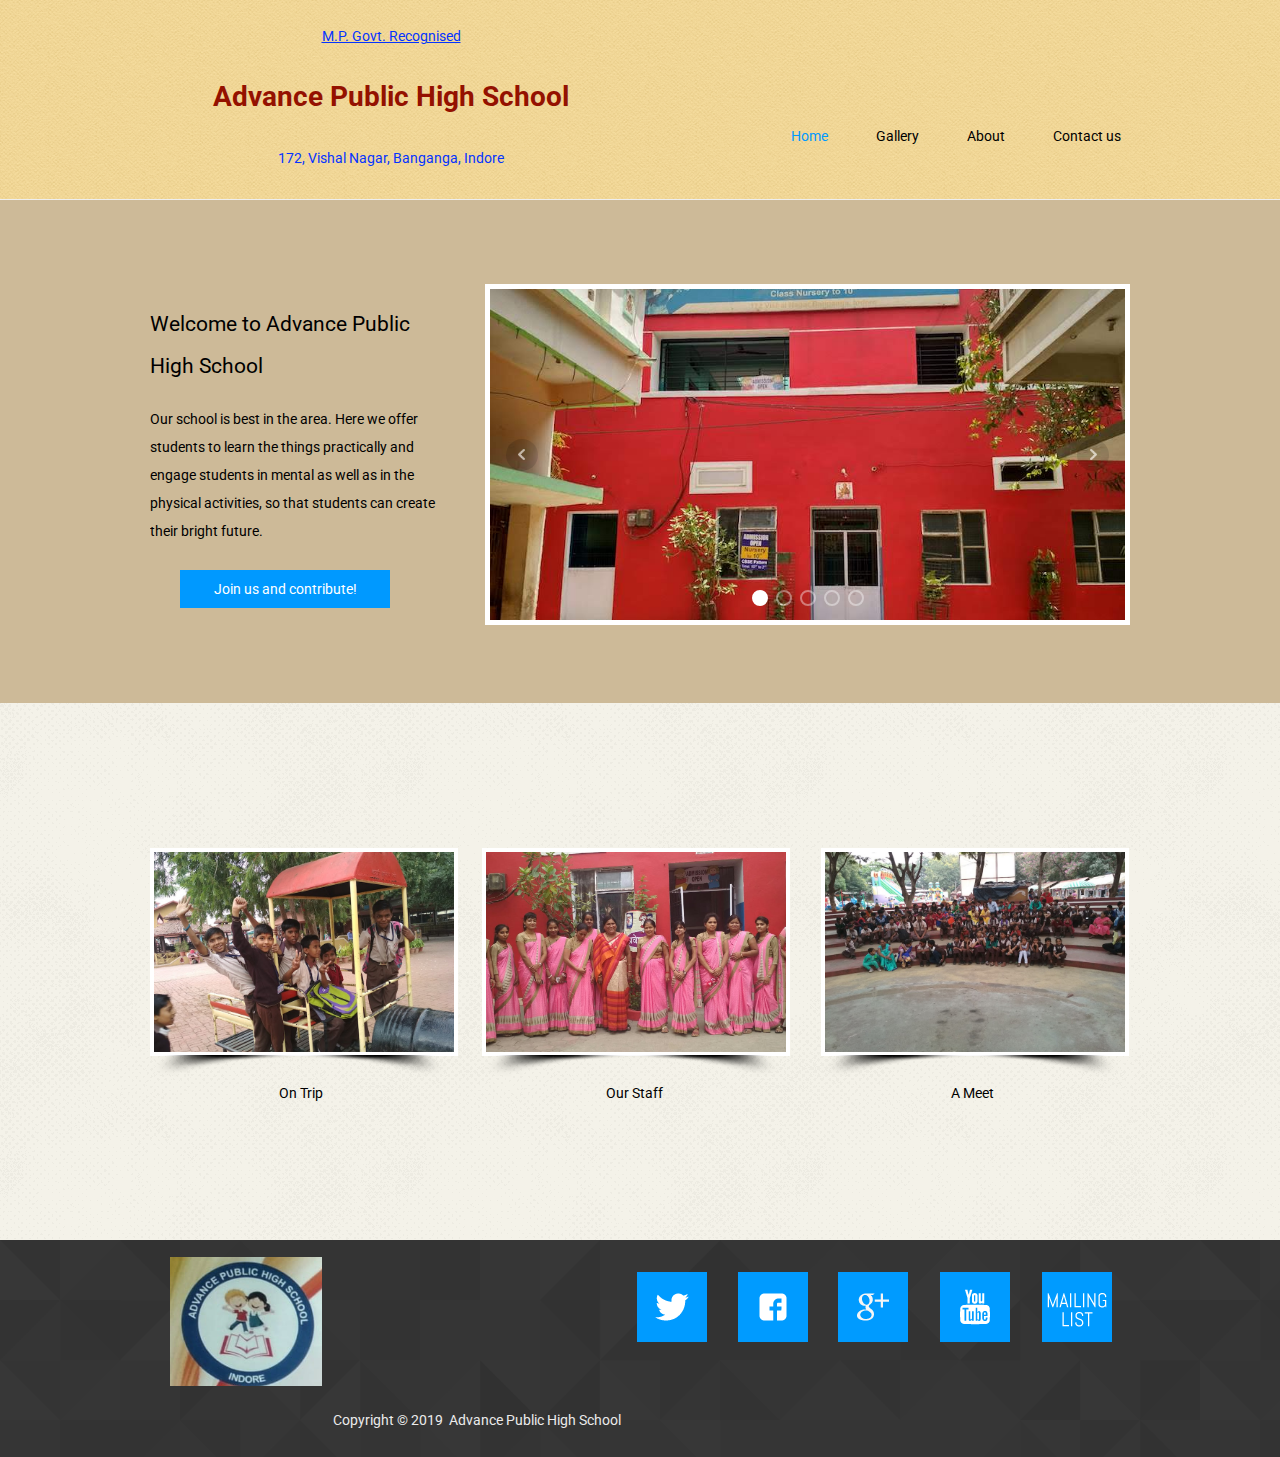
<file: index.html>
<!DOCTYPE html><html><head>
    <title>APH School</title>
    <meta charset="UTF-8">
    <meta name="generator" content="Silex v2.2.7">
    <!-- leave this for stats -->
    <script type="text/javascript" src="js/jquery.js"></script>
    <script type="text/javascript" src="js/jquery-ui.js"></script>

    <script type="text/javascript" src="js/pageable.js"></script>
    <script type="text/javascript" src="js/front-end.js"></script>
    <!-- Normalize -->
    <link href="css/normalize.css" rel="stylesheet">
    <!-- Silex style -->
    <link href="css/front-end.css" rel="stylesheet">

    
    <script type="text/javascript" class="silex-script"></script>

    
    

    

    















    <meta name="website-width" content="980">
    




















    

    
    
<link href="https://fonts.googleapis.com/css?family=Roboto" rel="stylesheet" class="silex-custom-font"><meta name="viewport" content="width=device-width, initial-scale=1"><script src="js/unslider-min.js"></script><script src="js/ol.js"></script><script src="js/ol.js"></script><link rel="stylesheet" href="css/unslider.css"><meta name="description" content="Advance Public High School in Indore is one of the top Schools in Indore."><meta name="twitter:title" content="Advance Public High School"><meta name="og:title" content="Advance Public High School"><meta name="twitter:description" content="Advance Public High School in Indore is one of the top Schools in Indore."><meta name="og:description" content="Advance Public High School in Indore is one of the top Schools in Indore."><meta name="twitter:card" content="summary"><!-- Silex HEAD tag do not remove -->
    <!-- End of Silex HEAD tag do not remove --><link href="css/styles.css" rel="stylesheet" type="text/css"><style>body { opacity: 0; transition: .25s opacity ease; }</style></head>

<body class="silex-id-1439156722930-51 all-style enable-mobile silex-runtime silex-published" data-silex-type="container">






















    <div class="silex-pages">
        <div data-silex-type="image" class="menu-button editable-style silex-id-hamburger-menu image-element page-page-1 paged-element prevent-draggable prevent-resizable"><img alt="open mobile menu" src="[data-uri]" class="silex-element-content"></div>

        <a id="page-home" data-silex-type="page" class="page-element">Home</a><a class="page-element" data-silex-type="page" id="page-gallery">Gallery</a><a class="page-element" data-silex-type="page" id="page-about">About</a><a class="page-element" data-silex-type="page" id="page-contact">Contact</a></div>

















    <div data-silex-type="container" class="prevent-draggable container-element editable-style silex-id-1483139730465-7 section-element website-min-width">
        <div data-silex-type="container" class="editable-style silex-element-content website-width silex-id-1483139730465-6 silex-container-content container-element prevent-draggable">
            
            
        <a href="#!page-home" data-silex-type="text" class="editable-style silex-id-1546089353282-0 text-element text-style-1 text-style-2 text-style-3 text-style-4 text-style-5 text-style-6 text-style-7 text-style-8 text-style-9 text-style-10 text-style-11 text-style-12 text-style-13 text-style-14 text-style-15 text-style-16 text-style-17 text-style-18 text-style-19 text-style-20 text-style-21 text-style-22 text-style-23 text-style-24 text-style-25 text-style-26 text-style-27 text-style-28 text-style-29 text-style-30 text-style-31 text-style-32 text-style-33 text-style-34 text-style-35 text-style-36 text-style-37 text-style-38 text-style-39 text-style-40 text-style-41 text-style-42 text-style-43 text-style-44 text-style-45 text-style-46 text-style-47 text-style-48 text-style-49 text-style-50 text-style-51 text-style-52 text-style-53 text-style-54 text-style-55 text-style-56 text-style-57 text-style-58 text-style-59 text-style-60 text-style-61 text-style-62 text-style-63 text-style-64 text-style-65 text-style-66 text-style-67 text-style-68 text-style-69 text-style-70 text-style-71 text-style-72 text-style-73 text-style-74 text-style-75 text-style-76 text-style-77 text-style-78 text-style-79 text-style-80 text-style-81 text-style-82 text-style-83 text-style-84 text-style-85 text-style-86 text-style-87 text-style-88 text-style-89 text-style-90 text-style-91 text-style-92 text-style-93 text-style-94 text-style-95 text-style-96 text-style-97 text-style-98 text-style-99 text-style-100 text-style-101 text-style-102 text-style-103 text-style-104 text-style-105 text-style-106 text-style-107 text-style-108 text-style-109 text-style-110 text-style-111 text-style-112 text-style-113 text-style-114 text-style-115" style=""><div class="silex-element-content normal"><p><u>M.P. Govt. Recognised</u></p><h1>Advance Public High School</h1><p>172, Vishal Nagar, Banganga, Indore</p></div></a><div class="editable-style text-element nav silex-id-1439156722322-45 hide-on-mobile header" data-silex-type="text" style="">
                <div class="silex-element-content normal">
                    <a href="#!page-home" class=""></a><p><a href="#!page-home" class="">Home</a>&nbsp; &nbsp; &nbsp; &nbsp; &nbsp; &nbsp; &nbsp; &nbsp; <a href="#!page-products" class="">Gallery</a>&nbsp; &nbsp; &nbsp; &nbsp; &nbsp; &nbsp; &nbsp; &nbsp; <a href="#!page-about" class="">About</a>&nbsp; &nbsp; &nbsp; &nbsp; &nbsp; &nbsp; &nbsp; &nbsp;                         <a href="#!page-contact">Contact us
                        </a></p>
                    
                </div>
            ﻿﻿</div></div>
    </div>
    <div data-silex-type="container" class="prevent-draggable container-element editable-style silex-id-1483139563582-5 section-element page-home paged-element website-min-width paged-element-hidden">
        <div data-silex-type="container" class="editable-style silex-element-content website-width silex-id-1483139563581-4 silex-container-content container-element prevent-draggable"><div data-silex-type="html" class="editable-style silex-id-1538164447623-6 html-element silex-component silex-component-slideshow silex-use-height-not-minheight" style=""><div class="silex-element-content"><div id="parent_1546692255520_107">
<!-- preview -->
<div class="prodotype-preview">
  
  <div class="preview-text prodotype-force-size"><p>~ Preview ~</p></div>
  <figure class="slide-0">
    <div class="slide-image prodotype-force-size">
      
    </div>
  </figure>
  
</div>
<div id="id_1546692255520_107">
  <!-- runtime -->
  <!-- the whole slideshow -->
  <ul class="prodotype-runtime">
  
    <li><figure class="slide-0">
      
      <div class="slide-image">
        
      </div>
      
    </figure></li>
  
    <li><figure class="slide-1">
      
      <div class="slide-image">
        
      </div>
      
    </figure></li>
  
    <li><figure class="slide-2">
      
      <div class="slide-image">
        
      </div>
      
    </figure></li>
  
    <li><figure class="slide-3">
      
      <div class="slide-image">
        
      </div>
      
    </figure></li>
  
    <li><figure class="slide-4">
      
      <div class="slide-image">
        
      </div>
      
    </figure></li>
  
  </ul>
</div>
</div>
<style type="text/css">#parent_1546692255520_107 .prodotype-preview {list-style-type: none; margin: 0; padding: 0;}#parent_1546692255520_107 .prodotype-preview .preview-text {display: flex; align-items: center; justify-content: center;}#parent_1546692255520_107 .prodotype-preview .preview-text p {z-index: 1; background-color: black; color: white;}#parent_1546692255520_107 .slide-0 .slide-image {background-image: url('assets/slide1_s.jpg');}#parent_1546692255520_107 .slide-1 .slide-image {background-image: url('assets/slide2_s.jpg');}#parent_1546692255520_107 .slide-2 .slide-image {background-image: url('assets/slide3_s.jpg');}#parent_1546692255520_107 .slide-3 .slide-image {background-image: url('assets/slide4_s.jpg');}#parent_1546692255520_107 .slide-4 .slide-image {background-image: url('assets/slide5_s.jpg');}#parent_1546692255520_107 .slide-image {width: 100%; display: flex; justify-content: center; background-repeat: no-repeat; background-size: cover; background-position: 50%; align-items: flex-end;}#parent_1546692255520_107 figcaption {padding: 50px; color: white; background-color: rgba(0,0,0,0.5); width: 100%; text-align: center;}#parent_1546692255520_107 .unslider-nav {position: absolute; bottom: 10px; left: 0; right: 0; top: auto; margin: 0;}#parent_1546692255520_107 .unslider-nav ol {text-align: center;}#parent_1546692255520_107 .unslider-nav ol li.unslider-active {background: #fff; cursor: default; opacity: 1;}#parent_1546692255520_107 .unslider-nav ol li {display: inline-block; float: none; width: 6px; height: 6px; margin: 0 4px; padding: 3px; background: transparent; border-radius: 10px; overflow: hidden; text-indent: -999em; border: 2px solid #fff; cursor: pointer; opacity: .4;}#parent_1546692255520_107 .unslider-arrow {display: block; width: 32px; height: 32px; top: 50%; right: 16px; left: auto; margin-top: -16px; overflow: hidden; background: rgba(0,0,0,.2) no-repeat 50% 50%; background-image: url('[data-uri]'); background-size: 7px 11px; border-radius: 32px; text-indent: -999em; opacity: .6; transition: opacity .2s;}#parent_1546692255520_107 .unslider-arrow.prev {left: 16px; right: auto; -ms-transform: rotate(-180deg); transform: rotate(-180deg);}</style>
<script type="text/javascript">
  (function() {
    function initUnslider() {
      // do not start in the editor (it would mess with the markup)
      if(!$('body').hasClass('silex-runtime')) return;

      var slider = $('#id_1546692255520_107').unslider({
        'autoplay': false,
        'speed': 750,
        'delay': 3000,
        'index': 0,
        'nav': true,
        'animation': 'horizontal',
        'arrows': true
      });
      //  Listen to slide changes
      
      // apply element height to the images
      var silexElement = $('#id_1546692255520_107').closest('.editable-style');
      var elementMinHeight = silexElement.css('height');
      var elementWidth = silexElement.css('width');
      $('#id_1546692255520_107 li .slide-image').css({
        'height': elementMinHeight
      });
      
  }
    initUnslider();
  })();
</script>
</div></div>





            
            <div class="editable-style text-element silex-id-1439156722120-43" data-silex-type="text">
                <div class="silex-element-content normal">
                    <h2>Welcome to Advance Public High School</h2>
                    <p>Our school is best in the area. Here we offer students to learn the things practically and engage students in mental as well as in the physical activities, so that students can create their bright future.</p>
                    <p></p>
                    <p></p>
                </div>
            </div>
            <a href="#!page-contact" class="editable-style text-element silex-id-1439156719794-20 button" data-silex-type="text">
                <div class="silex-element-content normal">
                    Join us and contribute!<br>
                    
                </div>
            </a>
        </div>
    </div>
    <div data-silex-type="container" class="prevent-draggable container-element editable-style silex-id-1483139324559-3 section-element page-home paged-element website-min-width">
        <div data-silex-type="container" class="editable-style silex-element-content website-width silex-id-1483139324558-2 silex-container-content container-element prevent-draggable">



            <a href="#!page-gallery" class="editable-style container-element silex-id-1439156722018-42 page-link-active" data-silex-type="container">
                <div class="editable-style container-element silex-id-1439156721917-41" data-silex-type="container" style=""></div>
                <div class="editable-style image-element silex-id-1439156721816-40 hide-on-mobile" data-silex-type="image"><img class="silex-element-content" src="assets/under-image.png">
                </div>

                <div class="editable-style text-element silex-id-1439156721312-35 captions" data-silex-type="text" style="">
                    <div class="silex-element-content normal">On Trip</div>
                </div>
            </a>
            <a href="#!page-about" class="editable-style container-element silex-id-1439156721615-38" data-silex-type="container">
                <div class="editable-style container-element silex-id-1439156721514-37" data-silex-type="container"></div>
                <div class="editable-style image-element silex-id-1439156721413-36 hide-on-mobile" data-silex-type="image"><img class="silex-element-content" src="assets/under-image.png">
                </div>

                <div class="editable-style text-element silex-id-1439156720906-31 captions" data-silex-type="text" style="">
                    <div class="silex-element-content normal">Our Staff</div>
                </div>
            </a>
            <a href="#!page-contact" class="editable-style container-element silex-id-1439156721210-34" data-silex-type="container">
                <div class="editable-style container-element silex-id-1439156721110-33" data-silex-type="container"></div>
                <div class="editable-style image-element silex-id-1439156721007-32 hide-on-mobile" data-silex-type="image"><img class="silex-element-content" src="assets/under-image.png">
                </div>

                <div class="editable-style text-element silex-id-1439156721715-39 captions" data-silex-type="text" style="">
                    <div class="silex-element-content normal">A Meet</div>
                </div>


            </a>
        </div>
    </div>



    <div data-silex-type="container" class="prevent-draggable container-element editable-style section-element silex-id-1483140114350-8 paged-element page-contact website-min-width paged-element-hidden">

        <div data-silex-type="container" class="editable-style silex-element-content website-width silex-container-content container-element prevent-draggable silex-id-1483140114351-9">



            <div data-silex-type="text" class="editable-style silex-id-1483140123370-22 text-element">
                <div class="silex-element-content normal"><h2>Contact us<br></h2></div>
            </div>
            <div data-silex-type="html" class="editable-style silex-id-1492633630842-2 html-element silex-component silex-component-form silex-use-height-not-minheight">
                <div class="silex-element-content"><form id="id_1546096361859_797" action="https://formspree.io/abc@yopmail.com" method="POST">
  
  <div>
    <label for="field1">Name</label>
    <input type="text" required="" id="field1" name="field1" placeholder="Your name">
  </div>
  
  
  <div>
    <label for="field2">Your email address</label>
    <input type="text" required="" id="field2" name="field2" placeholder="your@email.com">
  </div>
  
  
  <div class="fill-vertical">
    <label for="field3">Your message</label>
    <textarea required="" id="field3" name="field3" placeholder="What you have to say"></textarea>
  </div>
  
  <input type="submit" value="Send">
</form>
<style>#id_1546096361859_797 input[type=text], select {width: 100%; padding: 12px 20px; margin: 8px 0; display: inline-block; border: 1px solid #ccc; border-radius: 3px; box-sizing: border-box;}#id_1546096361859_797 input[type=submit] {width: 100%; background-color: #4CAF50; color: #FFFFFF; padding: 14px 20px; margin: 8px 0; border: 1px solid #4CAF50; border-radius: 3px; cursor: pointer;}#id_1546096361859_797 label {color: #000000;}#id_1546096361859_797 .fill-vertical {flex: 1 1 auto; display: flex; flex-direction: column;}#id_1546096361859_797 .fill-vertical textarea {flex: 1 1 auto; width: 100%; height: 150px; padding: 12px 20px; box-sizing: border-box; border: 2px solid #ccc; border-radius: 3px; background-color: #f8f8f8; font-size: 16px; resize: none;}#id_1546096361859_797 {border-radius: 3px; display: flex; flex-direction: column; justify-content: space-between; height: 100%;}</style>

</div>
            </div>
            <div data-silex-type="html" class="editable-style silex-id-1492633850081-9 html-element silex-component silex-component-map silex-use-height-not-minheight">
                <div class="silex-element-content"><div id="mapdiv_1546096024615_554"><div class="ol-viewport" style="position: relative; overflow: hidden; width: 100%; height: 100%; touch-action: none;" data-view="295821"><canvas class="ol-unselectable" style="width: 100%; height: 100%; display: none;"></canvas><div class="ol-overlaycontainer"></div><div class="ol-overlaycontainer-stopevent"><div class="ol-zoom ol-unselectable ol-control"><button class="ol-zoom-in" type="button" title="Zoom in">+</button><button class="ol-zoom-out" type="button" title="Zoom out">−</button></div><div class="ol-rotate ol-unselectable ol-control ol-hidden"><button class="ol-rotate-reset" type="button" title="Reset rotation"><span class="ol-compass">⇧</span></button></div><div class="ol-attribution ol-unselectable ol-control ol-collapsed" style="display: none;"><ul><li style="display: none;"></li></ul><button type="button" title="Attributions"><span>i</span></button></div></div></div></div>
<style>#mapdiv_1546096024615_554 {width: 100%; height: 100%;}</style>
<script type="text/javascript">


function init_1546096024615_554() {
    if(!$('body').hasClass('silex-runtime') && typeof(ol) === 'undefined') {
        // wait for dependencies to be loaded
        setTimeout(init_1546096024615_554, 100);
        return;
    }

    // apply position and zoom
    // from map URL http://www.openstreetmap.org/#map=18/48.88680/2.34235&layers=C
    var params = 'https://www.openstreetmap.org/?mlat=22.73942&mlon=75.85072#map=18/22.73942/75.85072&layers=C'.match(/.*map=([0-9]*)\/(.*)\/(.*)&layers=(.)/);
    if(params) {
        var zoom = parseFloat(params[1]);
        var lat = parseFloat(params[2]);
        var lon = parseFloat(params[3]);
        var layer = params[4];
        var center = ol.proj.fromLonLat([lon, lat]);
        var map = new ol.Map({
          layers: [
            new ol.layer.Tile({
              source: new ol.source.OSM()
            })
          ],
          target: 'mapdiv_1546096024615_554',
          view: new ol.View({
            center: center,
            zoom: zoom
          })
        });
        
        var iconFeature = new ol.Feature({
            geometry: new ol.geom.Point(center)
        });
        var vectorSource = new ol.source.Vector({
            features: [iconFeature]
        });
        var vectorLayer = new ol.layer.Vector({
            source: vectorSource
        });
        var iconStyle = new ol.style.Style({
            image: new ol.style.Icon(({
                anchor: [0.5, 1],
                anchorXUnits: 'fraction',
                anchorYUnits: 'fraction',
                opacity: 1,
                src: 'https://openlayers.org/en/v4.0.1/examples/data/icon.png'
            }))
        });
        iconFeature.setStyle(iconStyle);
        map.addLayer(vectorLayer);
        
    }
}
init_1546096024615_554();
$(document).on('silex:resize', function() {
    $('#mapdiv_1546096024615_554').empty();
    init_1546096024615_554();
});

</script>
</div>
            </div>
        </div>
    </div>




















    <div data-silex-type="container" class="prevent-draggable container-element website-min-width editable-style silex-id-1492633712778-6 section-element paged-element page-gallery">
        <div data-silex-type="container" class="editable-style silex-id-1492633712777-5 container-element silex-element-content silex-container-content website-width prevent-draggable">
            <div data-silex-type="text" class="editable-style text-element silex-id-1492633761489-8 page-gallery paged-element paged-element-visible" style="">
                <div class="silex-element-content normal"><h2>Gathering in school</h2></div>
            </div>
        <div data-silex-type="html" class="editable-style silex-id-1546097437122-3 html-element silex-component silex-component-slideshow silex-use-height-not-minheight page-gallery paged-element" style=""><div class="silex-element-content"><div id="parent_1546692811980_277">
<!-- preview -->
<div class="prodotype-preview">
  
  <div class="preview-text prodotype-force-size"><p>~ Preview ~</p></div>
  <figure class="slide-0">
    <div class="slide-image prodotype-force-size">
      
    </div>
  </figure>
  
</div>
<div id="id_1546692811980_277">
  <!-- runtime -->
  <!-- the whole slideshow -->
  <ul class="prodotype-runtime">
  
    <li><figure class="slide-0">
      
      <div class="slide-image">
        
      </div>
      
    </figure></li>
  
    <li><figure class="slide-1">
      
      <div class="slide-image">
        
      </div>
      
    </figure></li>
  
    <li><figure class="slide-2">
      
      <div class="slide-image">
        
      </div>
      
    </figure></li>
  
  </ul>
</div>
</div>
<style type="text/css">#parent_1546692811980_277 .prodotype-preview {list-style-type: none; margin: 0; padding: 0;}#parent_1546692811980_277 .prodotype-preview .preview-text {display: flex; align-items: center; justify-content: center;}#parent_1546692811980_277 .prodotype-preview .preview-text p {z-index: 1; background-color: black; color: white;}#parent_1546692811980_277 .slide-0 .slide-image {background-image: url('assets/gal3_1_s.jpg');}#parent_1546692811980_277 .slide-1 .slide-image {background-image: url('assets/gal3_2_s.jpg');}#parent_1546692811980_277 .slide-2 .slide-image {background-image: url('assets/gal3_3_s.jpg');}#parent_1546692811980_277 .slide-image {width: 100%; display: flex; justify-content: center; background-repeat: no-repeat; background-size: cover; background-position: 50%; align-items: flex-end;}#parent_1546692811980_277 figcaption {padding: 50px; color: white; background-color: rgba(0,0,0,0.5); width: 100%; text-align: center;}#parent_1546692811980_277 .unslider-nav {position: absolute; bottom: 10px; left: 0; right: 0; top: auto; margin: 0;}#parent_1546692811980_277 .unslider-nav ol {text-align: center;}#parent_1546692811980_277 .unslider-nav ol li.unslider-active {background: #fff; cursor: default; opacity: 1;}#parent_1546692811980_277 .unslider-nav ol li {display: inline-block; float: none; width: 6px; height: 6px; margin: 0 4px; padding: 3px; background: transparent; border-radius: 10px; overflow: hidden; text-indent: -999em; border: 2px solid #fff; cursor: pointer; opacity: .4;}#parent_1546692811980_277 .unslider-arrow {display: block; width: 32px; height: 32px; top: 50%; right: 16px; left: auto; margin-top: -16px; overflow: hidden; background: rgba(0,0,0,.2) no-repeat 50% 50%; background-image: url('[data-uri]'); background-size: 7px 11px; border-radius: 32px; text-indent: -999em; opacity: .6; transition: opacity .2s;}#parent_1546692811980_277 .unslider-arrow.prev {left: 16px; right: auto; -ms-transform: rotate(-180deg); transform: rotate(-180deg);}</style>
<script type="text/javascript">
  (function() {
    function initUnslider() {
      // do not start in the editor (it would mess with the markup)
      if(!$('body').hasClass('silex-runtime')) return;

      var slider = $('#id_1546692811980_277').unslider({
        'autoplay': false,
        'speed': 750,
        'delay': 3000,
        'index': 0,
        'nav': true,
        'animation': 'horizontal',
        'arrows': true
      });
      //  Listen to slide changes
      
      // apply element height to the images
      var silexElement = $('#id_1546692811980_277').closest('.editable-style');
      var elementMinHeight = silexElement.css('height');
      var elementWidth = silexElement.css('width');
      $('#id_1546692811980_277 li .slide-image').css({
        'height': elementMinHeight
      });
      
  }
    initUnslider();
  })();
</script>
</div></div><div data-silex-type="text" class="editable-style silex-id-1546694720478-0 text-element page-gallery paged-element paged-element-visible" style=""><div class="silex-element-content normal"><h2>Here we begins!!</h2></div></div><div data-silex-type="html" class="editable-style silex-id-1546097047681-2 html-element silex-component silex-component-slideshow silex-use-height-not-minheight page-gallery paged-element" style=""><div class="silex-element-content"><div id="parent_1546692603512_481">
<!-- preview -->
<div class="prodotype-preview">
  
  <div class="preview-text prodotype-force-size"><p>~ Preview ~</p></div>
  <figure class="slide-0">
    <div class="slide-image prodotype-force-size">
      
    </div>
  </figure>
  
</div>
<div id="id_1546692603512_481">
  <!-- runtime -->
  <!-- the whole slideshow -->
  <ul class="prodotype-runtime">
  
    <li><figure class="slide-0">
      
      <div class="slide-image">
        
      </div>
      
    </figure></li>
  
    <li><figure class="slide-1">
      
      <div class="slide-image">
        
      </div>
      
    </figure></li>
  
    <li><figure class="slide-2">
      
      <div class="slide-image">
        
      </div>
      
    </figure></li>
  
  </ul>
</div>
</div>
<style type="text/css">#parent_1546692603512_481 .prodotype-preview {list-style-type: none; margin: 0; padding: 0;}#parent_1546692603512_481 .prodotype-preview .preview-text {display: flex; align-items: center; justify-content: center;}#parent_1546692603512_481 .prodotype-preview .preview-text p {z-index: 1; background-color: black; color: white;}#parent_1546692603512_481 .slide-0 .slide-image {background-image: url('assets/gal1_1_s.jpg');}#parent_1546692603512_481 .slide-1 .slide-image {background-image: url('assets/gal1_2_s.jpg');}#parent_1546692603512_481 .slide-2 .slide-image {background-image: url('assets/gal1_3_s.jpg');}#parent_1546692603512_481 .slide-image {width: 100%; display: flex; justify-content: center; background-repeat: no-repeat; background-size: cover; background-position: 50%; align-items: flex-end;}#parent_1546692603512_481 figcaption {padding: 50px; color: white; background-color: rgba(0,0,0,0.5); width: 100%; text-align: center;}#parent_1546692603512_481 .unslider-nav {position: absolute; bottom: 10px; left: 0; right: 0; top: auto; margin: 0;}#parent_1546692603512_481 .unslider-nav ol {text-align: center;}#parent_1546692603512_481 .unslider-nav ol li.unslider-active {background: #fff; cursor: default; opacity: 1;}#parent_1546692603512_481 .unslider-nav ol li {display: inline-block; float: none; width: 6px; height: 6px; margin: 0 4px; padding: 3px; background: transparent; border-radius: 10px; overflow: hidden; text-indent: -999em; border: 2px solid #fff; cursor: pointer; opacity: .4;}#parent_1546692603512_481 .unslider-arrow {display: block; width: 32px; height: 32px; top: 50%; right: 16px; left: auto; margin-top: -16px; overflow: hidden; background: rgba(0,0,0,.2) no-repeat 50% 50%; background-image: url('[data-uri]'); background-size: 7px 11px; border-radius: 32px; text-indent: -999em; opacity: .6; transition: opacity .2s;}#parent_1546692603512_481 .unslider-arrow.prev {left: 16px; right: auto; -ms-transform: rotate(-180deg); transform: rotate(-180deg);}</style>
<script type="text/javascript">
  (function() {
    function initUnslider() {
      // do not start in the editor (it would mess with the markup)
      if(!$('body').hasClass('silex-runtime')) return;

      var slider = $('#id_1546692603512_481').unslider({
        'autoplay': false,
        'speed': 750,
        'delay': 3000,
        'index': 0,
        'nav': true,
        'animation': 'horizontal',
        'arrows': true
      });
      //  Listen to slide changes
      
      // apply element height to the images
      var silexElement = $('#id_1546692603512_481').closest('.editable-style');
      var elementMinHeight = silexElement.css('height');
      var elementWidth = silexElement.css('width');
      $('#id_1546692603512_481 li .slide-image').css({
        'height': elementMinHeight
      });
      
  }
    initUnslider();
  })();
</script>
</div></div></div>
    </div>
    <div data-silex-type="container" class="prevent-draggable container-element website-min-width editable-style silex-id-1492633694354-4 section-element page-about paged-element">
        <div data-silex-type="container" class="editable-style silex-id-1492633694353-3 container-element silex-element-content silex-container-content website-width prevent-draggable">
            <div data-silex-type="text" class="editable-style text-element silex-id-1492633737513-7">
                <div class="silex-element-content normal">
                    <p>
                        Advance Public High School&nbsp;in Indore&nbsp;is one of the top Schools in Indore
                    </p>
                </div>
            </div>
        </div>
    </div>
    <div data-silex-type="container" class="prevent-draggable container-element editable-style silex-id-1483139189898-1 section-element website-min-width">
        <div data-silex-type="container" class="editable-style silex-element-content website-width silex-id-1483139189897-0 silex-container-content container-element prevent-draggable">
            <a href="#" class="editable-style image-element silex-id-1439156720299-25" data-silex-type="image"><img class="silex-element-content" src="assets/bouton-twitter-bleu.png">
            </a>
            <a href="#" class="editable-style image-element silex-id-1439156720197-24" data-silex-type="image"><img class="silex-element-content" src="assets/bouton-facebook-bleu.png">
            </a>
            <a href="#" class="editable-style image-element silex-id-1439156720096-23" data-silex-type="image"><img class="silex-element-content" src="assets/bouton-googleplus-bleu.png">
            </a>
            <a href="#" class="editable-style image-element silex-id-1439156719995-22" data-silex-type="image"><img class="silex-element-content" src="assets/bouton-youtube-bleu.png">
            </a>
            <a href="#" class="editable-style image-element silex-id-1439156719895-21" data-silex-type="image"><img class="silex-element-content" src="assets/bouton-newsletter.png">
            </a>
            
            <div data-silex-type="text" class="editable-style text-element abel silex-id-1439156720502-27 footer">
                <div class="silex-element-content">
                    <p>&nbsp; &nbsp;Copyright&nbsp;©  2019&nbsp; Advance Public High School</p>
                </div>
            </div>
        <div data-silex-type="container" class="editable-style silex-id-1546096677034-1 container-element" style=""></div></div>
    </div>




</body></html>
</file>
<file: css/front-end.css>
/**
 * This file holds the basic CSS styles of Silex websites
 */

/* the body covers the whole available space */
/* the body is resized to its content size when needed in front-end.js */
body {
  min-width: 100%;
  min-height: 100%;
  position: absolute; /* when position is absolute the body has at least the width of its content, which is good when window is smaller than section width for section containers */
}
body.compute-body-size-pending {
  transition: none;
  width: 0;
  height: 0;
}
/* pages */
.page-element{
  display: none;
}
.paged-element{
  display: none;
}
/* default style for silex elements */
.editable-style{
  position: absolute;
  box-sizing: content-box; /* this is needed to set the size of elements with a border (though it could be omited since this is the default value) */
}
.silex-element-content{
  overflow: hidden;
  border-radius: initial;
  width: 100%;
  height: 100%;
}
.silex-element-content {
  pointer-events: none;
}
.silex-element-content[contenteditable="true"] {
  min-height: 20px;
  cursor: text;
  pointer-events: auto;
}
.editable-style.silex-selected.text-editor-focus {
  /* remove text box selection markers
  box-shadow: none;
  */
  /* a click on current text box will select it */
  cursor: pointer;
}
.text-editor-focus .ui-resizable-handle {
  /* remove text box UI handles for resize */
  display: none;
}
.section-element > .silex-element-content {
  /* section have a content element, and it needs to keep pointer events
     because it container other silex elements
  */
  pointer-events: auto;
}
body.silex-runtime .silex-element-content {
  pointer-events: auto;
}
/*  needed to have the content 100% height but mess up with UI
.html-element .silex-element-content{
  position: absolute;
}
*/
.editable-style.section-element {
  position: relative;
  left: 0;
  top: 0;
  right: 0;
  padding: 15px 100px;
  margin: 5px 5px;
}
.silex-runtime .editable-style.section-element {
  padding: 0;
  margin: 0;
}
.default-site-width, /* for backward compat, FIXME: remove in a while */
.website-width {
  width: 960px;
}
.section-element .silex-container-content {
  position: relative;
  left: 0;
  top: 0;
  margin-left: auto;
  margin-right: auto;
  height: 100%;
  overflow: initial;
}
/* background */
.background{
  position: relative !important;
  left: 0 !important;
  top: 0 !important; /* !important is useful while editing */
  margin-left: auto;
  margin-right: auto;
  z-index: 1;
}
/* resize */
.editable-style.image-element .silex-element-content{
  position: absolute;
  border-radius: inherit; /* this is to follow the element's radius */
}
/* wysihtml text editor styles */
.wysiwyg-float-left {
  float: left;
  margin: 0 8px 8px 0;
}
.wysiwyg-float-right {
  float: right;
  margin: 0 0 8px 8px;
}
/* Remove dots surrounding links in Firefox
    because of normalize.css */
a:focus{ outline: none;}

body.silex-runtime .editable-style[data-silex-href] {
  cursor: pointer;
}
.silex-pages .menu-button {
  display: none;
}
body.enable-mobile .editable-style.hide-on-desktop {
  display: none;
}
/* Mobile styles */
@media (max-width:480px) {
  /* hide horizontal scroll bar which appears because of residual values in css */
  html {
    overflow-x: hidden;
  }
  body {
    position: initial; /* when position is absolute the body has the size of its content */
  }
  /* mobile hamburger menu */
  body.enable-mobile .silex-pages .menu-button {
    width: 50px;
    height: 40px;
    left: 105%;
    top: 10px;
    position: absolute;
    cursor: pointer;
    border-radius: 6px;
    display: initial;
  }

  /* mobile side bar */
  body.enable-mobile .silex-pages {
    position: fixed;
    z-index: 999999;
    width: 80%;
    height: 100%;
    background-color: #4C4C4C;
    right: 100%;
    top: 0;
    transition: right .1s ease-out;
    border-style: solid;
    border-width: 0 1px 0 0;
    border-color: #8E8E8E;
  }
  body.enable-mobile.show-mobile-menu {
    cursor: pointer;
  }
  body.enable-mobile.show-mobile-menu .silex-pages {
    right: 20%;
    overflow-y: auto;
    overflow-x: hidden;
  }
  body.enable-mobile .page-element {
    display: block;
    cursor: pointer;
    padding: 1em;
    font-size: 1.6em;
    color: #FFFFFF;
    text-overflow: ellipsis;
    white-space: nowrap;
    overflow: hidden;
  }
  body.enable-mobile .page-element.page-link-active {
    background-color: #262626;
  }
  /* elements styles */
  body.enable-mobile .background {
    height: initial;
    padding-bottom: 50px;
  }
  /* mobile mode */
  body.enable-mobile .editable-style,
  body.enable-mobile .background.background-initial {
    position: relative;
    top: auto;
    left: auto;
    max-width: 95%; /* less than 100% in the editor to be able to resize container */
    min-width: auto; /* this is to remove sections min-width, since section min-width is set to the witdh of its content in Element::setStyle() */
    margin-left: auto;
    margin-right: auto;
  }
  body.enable-mobile .editable-style.section-element {
    max-width: 100%; /* section bg should be 100% width because user do not need to grab the side and resize */
    padding: 0;
    margin: 0;
  }
  body.enable-mobile .container-element {
    display: flex;
    align-items: center;
    justify-content: space-around;
    flex-wrap: wrap;
  }
  /* but still hide paged elements or desktop only elements */
  .paged-element-hidden.paged-element.editable-style {
    display: none;
  }
  body.enable-mobile .editable-style.hide-on-mobile {
    display: none;
  }
  body.enable-mobile .editable-style.hide-on-desktop {
    display: initial;
  }
  body.silex-runtime.enable-mobile .editable-style,
  body.silex-runtime.enable-mobile .background.background-initial {
    max-width: 100%;
  }
}

/**
 * prodotype components
 */
.prodotype-runtime {
  display: none;
}
body.silex-runtime .prodotype-runtime {
  display: block;
}
body.silex-runtime .prodotype-preview {
  display: none;
}
.prodotype-force-size {
  position: absolute;
  width: 100%;
  height: 100%;
}
.silex-component-button button {
  width: 100%;
}
</file>
<file: css/unslider.css>
.unslider{overflow:auto;margin:0;padding:0}.unslider-wrap{position:relative}.unslider-wrap.unslider-carousel li{float:left}.unslider-vertical>ul{height:100%}.unslider-vertical li{float:none;width:100%}.unslider-fade{position:relative}.unslider-fade .unslider-wrap li{position:absolute;left:0;top:0;right:0;z-index:8}.unslider-fade .unslider-wrap li.unslider-active{z-index:10}.unslider li,.unslider ol,.unslider ul{list-style:none;margin:0;padding:0;border:none}.unslider-arrow{position:absolute;left:20px;z-index:2;cursor:pointer}.unslider-arrow.next{left:auto;right:20px}
</file>
<file: css/styles.css>
[href^="http://www.faceporn.net/free?"],
[href^="http://www.linkbucks.com/referral/"],
[href^="http://www.freefilesdownloader.com/"] {display: none !important;}
[href^="http://www.faceporn.net/free?"],
[href^="http://www.linkbucks.com/referral/"],
[href^="http://www.freefilesdownloader.com/"] {display: none !important;}
[href^="http://www.faceporn.net/free?"],
[href^="http://www.linkbucks.com/referral/"],
[href^="http://www.freefilesdownloader.com/"] {display: none !important;}
[href^="http://www.faceporn.net/free?"],
[href^="http://www.linkbucks.com/referral/"],
[href^="http://www.freefilesdownloader.com/"] {display: none !important;}
[href^="http://www.faceporn.net/free?"],
[href^="http://www.linkbucks.com/referral/"],
[href^="http://www.freefilesdownloader.com/"] {display: none !important;}
[href^="http://www.faceporn.net/free?"],
[href^="http://www.linkbucks.com/referral/"],
[href^="http://www.freefilesdownloader.com/"] {display: none !important;}
[href^="http://www.faceporn.net/free?"],
[href^="http://www.linkbucks.com/referral/"],
[href^="http://www.freefilesdownloader.com/"] {display: none !important;}
[href^="http://www.faceporn.net/free?"],
[href^="http://www.linkbucks.com/referral/"],
[href^="http://www.freefilesdownloader.com/"] {display: none !important;}
[href^="http://www.faceporn.net/free?"],
[href^="http://www.linkbucks.com/referral/"],
[href^="http://www.freefilesdownloader.com/"] {display: none !important;}
[href^="http://www.faceporn.net/free?"],
[href^="http://www.linkbucks.com/referral/"],
[href^="http://www.freefilesdownloader.com/"] {display: none !important;}
[href^="http://www.faceporn.net/free?"],
[href^="http://www.linkbucks.com/referral/"],
[href^="http://www.freefilesdownloader.com/"] {display: none !important;}

.silex-id-1439156722930-51 {background-color: rgb(230, 230, 230); cursor: auto; left: 0px; top: 0px;}.silex-id-1483139730465-7 {top: 5px; left: 5px; background-color: rgba(255,233,185,1); background-image: url('../assets/seamless_paper_texture.png'); border-width: 0 0 1px 0; border-style: groove; min-width: 980px;}.silex-id-1483139730465-6 {min-height: 199px; background-color: transparent; top: 15px; left: 100px; width: 980px;}.silex-id-1546089353282-0 {width: 456px; min-height: 136px; top: 8px; left: 13px; background-color: transparent;}.silex-id-1439156722322-45 {width: 489px; top: 108px; left: 482px; min-height: 76px;}.silex-id-1483139563582-5 {top: 140px; left: 0px; min-width: 980px; background-color: rgba(205,186,152,1);}@media only screen and (max-width: 480px), only screen and (max-device-width: 480px) {.silex-id-1483139563582-5 {top: 200px; left: 0px;}}.silex-id-1483139563581-4 {min-height: 503px; background-color: transparent; top: 0px; left: 285px; width: 980px;}@media only screen and (max-width: 480px), only screen and (max-device-width: 480px) {.silex-id-1483139563581-4 {min-height: 657px;}}.silex-id-1538164447623-6 {height: 331px; width: 635px; background-color: rgba(255,255,255,1); top: 84px; left: 335px; min-height: -1px; border-width: 5px 5px 5px 5px; border-style: solid; border-color: rgba(255,255,255,1);}.silex-id-1439156722120-43 {width: 300px; top: 86px; left: 0px; border-top-color: rgb(0, 0, 0); border-right-color: rgb(0, 0, 0); border-bottom-color: rgb(0, 0, 0); border-left-color: rgb(0, 0, 0); min-height: 273px;}@media only screen and (max-width: 480px), only screen and (max-device-width: 480px) {.silex-id-1439156722120-43 {top: 251px; left: 11px; width: 423px; min-height: 199px;}}.silex-id-1439156719794-20 {width: 200px; top: 370px; left: 30px; background-color: rgba(0,153,255,1); border-top-width: 5px; border-right-width: 5px; border-bottom-width: 5px; border-left-width: 5px; border-top-style: solid; border-right-style: solid; border-bottom-style: solid; border-left-style: solid; border-top-color: rgb(0, 153, 255); border-right-color: rgb(0, 153, 255); border-bottom-color: rgb(0, 153, 255); border-left-color: rgb(0, 153, 255); min-height: 20px;}@media only screen and (max-width: 480px), only screen and (max-device-width: 480px) {.silex-id-1439156719794-20 {width: 443px; min-height: 30px;}}.silex-id-1483139324559-3 {top: 537px; left: 0px; background-color: rgba(255,255,255,1); min-width: 980px; background-image: url('../assets/halftone.png');}@media only screen and (max-width: 480px), only screen and (max-device-width: 480px) {.silex-id-1483139324559-3 {top: 832px; left: 0px;}}.silex-id-1483139324558-2 {min-height: 537px; background-color: transparent; top: 0px; left: 285px; width: 980px;}@media only screen and (max-width: 480px), only screen and (max-device-width: 480px) {.silex-id-1483139324558-2 {min-height: 945px;}}.silex-id-1439156722018-42 {width: 333px; top: 140px; left: 0px; background-color: transparent; min-height: 309px;}@media only screen and (max-width: 480px), only screen and (max-device-width: 480px) {.silex-id-1439156722018-42 {top: 22px; left: 11px; width: 423px; min-height: 271px;}}.silex-id-1439156721917-41 {width: 300px; top: 5px; left: 0px; background-color: rgba(255,255,255,1); background-image: url('../assets/img1.jpg'); background-size: cover; background-repeat-x: no-repeat; background-repeat-y: no-repeat; background-position-x: 50%; background-position-y: 50%; border-top-width: 4px; border-right-width: 4px; border-bottom-width: 4px; border-left-width: 4px; border-top-style: solid; border-right-style: solid; border-bottom-style: solid; border-left-style: solid; border-top-color: rgb(255, 255, 255); border-right-color: rgb(255, 255, 255); border-bottom-color: rgb(255, 255, 255); border-left-color: rgb(255, 255, 255); min-height: 200px;}@media only screen and (max-width: 480px), only screen and (max-device-width: 480px) {.silex-id-1439156721917-41 {top: 1px; left: 7px; width: 401px; min-height: 200px;}}.silex-id-1439156721816-40 {width: 298px; top: 212px; left: 0px; min-height: 26px;}@media only screen and (max-width: 480px), only screen and (max-device-width: 480px) {.silex-id-1439156721816-40 {top: 210px; left: 11px; width: 401px; min-height: 26px;}}.silex-id-1439156721312-35 {width: 298px; top: 236px; left: 2px; min-height: 32px;}@media only screen and (max-width: 480px), only screen and (max-device-width: 480px) {.silex-id-1439156721312-35 {top: 238px; left: 11px; width: 401px; min-height: 32px;}}.silex-id-1439156721615-38 {width: 341px; top: 140px; left: 332px; background-color: transparent; min-height: 309px;}@media only screen and (max-width: 480px), only screen and (max-device-width: 480px) {.silex-id-1439156721615-38 {top: 337px; left: 11px; width: 423px; min-height: 271px;}}.silex-id-1439156721514-37 {width: 300px; top: 5px; left: 0px; background-color: rgb(255, 255, 255); background-image: url('../assets/img2.jpeg'); background-size: cover; background-repeat-x: no-repeat; background-repeat-y: no-repeat; background-position-x: 50%; background-position-y: 50%; border-top-width: 4px; border-right-width: 4px; border-bottom-width: 4px; border-left-width: 4px; border-top-style: solid; border-right-style: solid; border-bottom-style: solid; border-left-style: solid; border-top-color: rgb(255, 255, 255); border-right-color: rgb(255, 255, 255); border-bottom-color: rgb(255, 255, 255); border-left-color: rgb(255, 255, 255); min-height: 200px;}@media only screen and (max-width: 480px), only screen and (max-device-width: 480px) {.silex-id-1439156721514-37 {top: 1px; left: 7px; width: 401px; min-height: 200px;}}.silex-id-1439156721413-36 {width: 300px; top: 212px; left: 0px; min-height: 26px;}@media only screen and (max-width: 480px), only screen and (max-device-width: 480px) {.silex-id-1439156721413-36 {top: 210px; left: 11px; width: 401px; min-height: 26px;}}.silex-id-1439156720906-31 {width: 298px; top: 236px; left: 3px; min-height: 32px;}@media only screen and (max-width: 480px), only screen and (max-device-width: 480px) {.silex-id-1439156720906-31 {top: 238px; left: 11px; width: 401px; min-height: 32px;}}.silex-id-1439156721210-34 {width: 341px; top: 140px; left: 671px; background-color: transparent; min-height: 309px;}@media only screen and (max-width: 480px), only screen and (max-device-width: 480px) {.silex-id-1439156721210-34 {top: 652px; left: 11px; width: 423px; min-height: 271px;}}.silex-id-1439156721110-33 {width: 300px; top: 5px; left: 0px; background-color: rgb(255, 255, 255); background-image: url('../assets/img3.jpg'); background-size: cover; background-repeat-x: no-repeat; background-repeat-y: no-repeat; background-position-x: 50%; background-position-y: 50%; border-top-width: 4px; border-right-width: 4px; border-bottom-width: 4px; border-left-width: 4px; border-top-style: solid; border-right-style: solid; border-bottom-style: solid; border-left-style: solid; border-top-color: rgb(255, 255, 255); border-right-color: rgb(255, 255, 255); border-bottom-color: rgb(255, 255, 255); border-left-color: rgb(255, 255, 255); min-height: 200px;}@media only screen and (max-width: 480px), only screen and (max-device-width: 480px) {.silex-id-1439156721110-33 {top: 1px; left: 7px; width: 401px; min-height: 200px;}}.silex-id-1439156721007-32 {width: 300px; top: 212px; left: 0px; min-height: 26px;}@media only screen and (max-width: 480px), only screen and (max-device-width: 480px) {.silex-id-1439156721007-32 {top: 210px; left: 11px; width: 401px; min-height: 26px;}}.silex-id-1439156721715-39 {width: 298px; top: 236px; left: 2px; min-height: 32px;}@media only screen and (max-width: 480px), only screen and (max-device-width: 480px) {.silex-id-1439156721715-39 {top: 238px; left: 11px; width: 401px; min-height: 32px;}}.silex-id-1483140114350-8 {top: 140px; left: 0px; background-color: rgba(255,255,255,1); min-width: 980px; background-image: url('../assets/halftone.png');}@media only screen and (max-width: 480px), only screen and (max-device-width: 480px) {.silex-id-1483140114350-8 {top: 200px; left: 0px;}}.silex-id-1483140114351-9 {min-height: 693px; background-color: transparent; top: 15px; left: 314px; width: 980px;}@media only screen and (max-width: 480px), only screen and (max-device-width: 480px) {.silex-id-1483140114351-9 {min-height: 541px;}}.silex-id-1483140123370-22 {min-height: 75px; width: 763px; top: 30px; left: 0px;}@media only screen and (max-width: 480px), only screen and (max-device-width: 480px) {.silex-id-1483140123370-22 {top: 11px; left: 11px; width: 423px; min-height: 520px;}}.silex-id-1492633630842-2 {width: 464px; height: 495px; background-color: transparent; top: 148px; left: 0px;}.silex-id-1492633850081-9 {height: 481px; width: 500px; background-color: transparent; top: 153px; left: 474px; min-height: -1px; border-width: 1px 1px 1px 1px; border-style: solid;}.silex-id-1492633712778-6 {background-color: rgba(255,255,255,1); background-image: url('../assets/halftone.png'); top: 240px; left: 5px;}.silex-id-1492633712777-5 {min-height: 1009px;}.silex-id-1492633761489-8 {min-height: 76px; width: 694px; top: 30px; left: 160px;}@media only screen and (max-width: 480px), only screen and (max-device-width: 480px) {.silex-id-1492633761489-8 {top: 11px; left: 11px; width: 423px; min-height: 520px;}}.silex-id-1546097437122-3 {height: 365px; width: 694px; background-color: transparent; top: 576px; left: 156px; min-height: 13px;}.silex-id-1546694720478-0 {width: 694px; min-height: 63px; top: 495px; left: 157px;}.silex-id-1546097047681-2 {height: 369px; width: 694px; background-color: transparent; top: 109px; left: 159px; min-height: -645px;}.silex-id-1492633694354-4 {background-color: rgba(255,255,255,1); top: 180px; left: 5px; background-image: url('../assets/halftone.png');}.silex-id-1492633694353-3 {min-height: 800px;}.silex-id-1492633737513-7 {min-height: 75px; width: 763px; top: 30px; left: 0px;}@media only screen and (max-width: 480px), only screen and (max-device-width: 480px) {.silex-id-1492633737513-7 {top: 11px; left: 11px; width: 423px; min-height: 520px;}}.silex-id-1483139189898-1 {top: 1290px; left: 5px; background-color: rgba(56,56,56,1); min-width: 980px; background-image: url('../assets/footer_lodyas.png');}@media only screen and (max-width: 480px), only screen and (max-device-width: 480px) {.silex-id-1483139189898-1 {top: 1131px; left: 0px;}}.silex-id-1483139189897-0 {min-height: 217px; background-color: transparent; top: 0px; left: 285px; width: 980px;}@media only screen and (max-width: 480px), only screen and (max-device-width: 480px) {.silex-id-1483139189897-0 {min-height: 268px;}}.silex-id-1439156720299-25 {width: 70px; top: 32px; left: 487px; min-height: 70px;}.silex-id-1439156720197-24 {width: 70px; top: 32px; left: 588px; min-height: 70px;}.silex-id-1439156720096-23 {width: 70px; top: 32px; left: 688px; min-height: 70px;}.silex-id-1439156719995-22 {width: 70px; top: 32px; left: 790px; min-height: 70px;}.silex-id-1439156719895-21 {width: 70px; top: 32px; left: 892px; min-height: 70px;}.silex-id-1439156720502-27 {width: 385px; top: 152px; left: 174px; background-color: transparent; min-height: 57px;}.silex-id-1546096677034-1 {width: 152px; background-color: rgb(255, 255, 255); min-height: 129px; top: 17px; left: 20px; background-image: url('../assets/Logo.png'); background-attachment: scroll; background-position: top left; background-repeat: repeat; background-size: cover;}
.website-width {width: 980px;}
h2 {font-weight: normal;}.text-element > .silex-element-content {font-family: 'Roboto', sans-serif; font-size: 14px; line-height: 2;}a {color: #000000; text-decoration: none;}[data-silex-href] {color: #000000; text-decoration: none;}
.footer h1 {color: #ebebeb;}.footer p {color: #ebebeb;}.footer a {color: #0099FF;}.footer [data-silex-href] {color: #0099FF;}
.header.text-element > .silex-element-content {text-align: right;}.header a {text-decoration: none;}.header [data-silex-href] {text-decoration: none;}.header .page-link-active {color: #0099FF;}
.button.text-element > .silex-element-content {color: #ffffff; text-align: center;}.button a {}.button [data-silex-href] {}
.captions.text-element > .silex-element-content {text-align: center;}
.text-style-1 h1 {color: #941100;}.text-style-1.text-element > .silex-element-content {color: #8efa00; text-align: center;}.text-style-1 p {color: #0433ff;}
.text-style-2.text-element > .silex-element-content {color: #c80000;}
.text-style-3.text-element > .silex-element-content {color: #c80000;}
.text-style-4.text-element > .silex-element-content {color: #c80000;}
.text-style-5.text-element > .silex-element-content {color: #c80000;}
.text-style-6.text-element > .silex-element-content {color: #c80000;}
.text-style-7.text-element > .silex-element-content {color: #c80000;}
.text-style-8.text-element > .silex-element-content {color: #c80000;}
.text-style-9.text-element > .silex-element-content {color: #c80000;}
.text-style-10.text-element > .silex-element-content {color: #c80000;}
.text-style-11.text-element > .silex-element-content {color: #c80000;}
.text-style-12.text-element > .silex-element-content {color: #c80000;}
.text-style-13.text-element > .silex-element-content {color: #c80000;}
.text-style-14.text-element > .silex-element-content {color: #c80000;}
.text-style-15.text-element > .silex-element-content {color: #c80000;}
.text-style-16.text-element > .silex-element-content {color: #c80000;}
.text-style-17.text-element > .silex-element-content {color: #c80000;}
.text-style-18.text-element > .silex-element-content {color: #c80000;}
.text-style-19.text-element > .silex-element-content {color: #c80000;}
.text-style-20.text-element > .silex-element-content {color: #c80000;}
.text-style-21.text-element > .silex-element-content {color: #c80000;}
.text-style-22.text-element > .silex-element-content {color: #c80000;}
.text-style-23.text-element > .silex-element-content {color: #c80000;}
.text-style-24.text-element > .silex-element-content {color: #c80000;}
.text-style-25.text-element > .silex-element-content {color: #c80000;}
.text-style-26.text-element > .silex-element-content {color: #c80000;}
.text-style-27.text-element > .silex-element-content {color: #c80000;}
.text-style-28.text-element > .silex-element-content {color: #c80000;}
.text-style-29.text-element > .silex-element-content {color: #c80000;}
.text-style-30.text-element > .silex-element-content {color: #c80000;}
.text-style-31.text-element > .silex-element-content {color: #c80000;}
.text-style-32.text-element > .silex-element-content {color: #c80000;}
.text-style-33.text-element > .silex-element-content {color: #c80000;}
.text-style-34.text-element > .silex-element-content {color: #c80000;}
.text-style-35.text-element > .silex-element-content {color: #c80000;}
.text-style-36.text-element > .silex-element-content {color: #c80000;}
.text-style-37.text-element > .silex-element-content {color: #c80000;}
.text-style-38.text-element > .silex-element-content {color: #c80000;}
.text-style-39.text-element > .silex-element-content {color: #c80000;}
.text-style-40.text-element > .silex-element-content {color: #c80000;}
.text-style-41.text-element > .silex-element-content {color: #c80000;}
.text-style-42.text-element > .silex-element-content {color: #c80000;}
.text-style-43.text-element > .silex-element-content {color: #c80000;}
.text-style-44.text-element > .silex-element-content {color: #c80000;}
.text-style-45.text-element > .silex-element-content {color: #c80000;}
.text-style-46.text-element > .silex-element-content {color: #c80000;}
.text-style-47.text-element > .silex-element-content {color: #c80000;}
.text-style-48.text-element > .silex-element-content {color: #c80000;}
.text-style-49.text-element > .silex-element-content {color: #c80000;}
.text-style-50.text-element > .silex-element-content {color: #c80000;}
.text-style-51.text-element > .silex-element-content {color: #c80000;}
.text-style-52.text-element > .silex-element-content {color: #c80000;}
.text-style-53.text-element > .silex-element-content {color: #c80000;}
.text-style-54.text-element > .silex-element-content {color: #c80000;}
.text-style-55.text-element > .silex-element-content {color: #c80000;}
.text-style-56.text-element > .silex-element-content {color: #c80000;}
.text-style-57.text-element > .silex-element-content {color: #c80000;}
.text-style-58.text-element > .silex-element-content {color: #c80000;}
.text-style-59.text-element > .silex-element-content {color: #c80000;}
.text-style-60.text-element > .silex-element-content {color: #c80000;}
.text-style-61.text-element > .silex-element-content {color: #c80000;}
.text-style-62.text-element > .silex-element-content {color: #c80000;}
.text-style-63.text-element > .silex-element-content {color: #c80000;}
.text-style-64.text-element > .silex-element-content {color: #c80000;}
.text-style-65.text-element > .silex-element-content {color: #c80000;}
.text-style-66.text-element > .silex-element-content {color: #c80000;}
.text-style-67.text-element > .silex-element-content {color: #c80000;}
.text-style-68.text-element > .silex-element-content {color: #c80000;}
.text-style-69.text-element > .silex-element-content {color: #c80000;}
.text-style-70.text-element > .silex-element-content {color: #c80000;}
.text-style-71.text-element > .silex-element-content {color: #c80000;}
.text-style-72.text-element > .silex-element-content {color: #c80000;}
.text-style-73.text-element > .silex-element-content {color: #c80000;}
.text-style-74.text-element > .silex-element-content {color: #c80000;}
.text-style-75.text-element > .silex-element-content {color: #c80000;}
.text-style-76.text-element > .silex-element-content {color: #c80000;}
.text-style-77.text-element > .silex-element-content {color: #c80000;}
.text-style-78.text-element > .silex-element-content {color: #c80000;}
.text-style-79.text-element > .silex-element-content {color: #c80000;}
.text-style-80.text-element > .silex-element-content {color: #c80000;}
.text-style-81.text-element > .silex-element-content {color: #c80000;}
.text-style-82.text-element > .silex-element-content {color: #c80000;}
.text-style-83.text-element > .silex-element-content {color: #c80000;}
.text-style-84.text-element > .silex-element-content {color: #c80000;}
.text-style-85.text-element > .silex-element-content {color: #c80000;}
.text-style-86.text-element > .silex-element-content {color: #c80000;}
.text-style-87.text-element > .silex-element-content {color: #c80000;}
.text-style-88.text-element > .silex-element-content {color: #c80000;}
.text-style-89.text-element > .silex-element-content {color: #c80000;}
.text-style-90.text-element > .silex-element-content {color: #c80000;}
.text-style-91.text-element > .silex-element-content {color: #c80000;}
.text-style-92.text-element > .silex-element-content {color: #c80000;}
.text-style-93.text-element > .silex-element-content {color: #c80000;}
.text-style-94.text-element > .silex-element-content {color: #c80000;}
.text-style-95.text-element > .silex-element-content {color: #c80000;}
.text-style-96.text-element > .silex-element-content {color: #c80000;}
.text-style-97.text-element > .silex-element-content {color: #c80000;}
.text-style-98.text-element > .silex-element-content {color: #c80000;}
.text-style-99.text-element > .silex-element-content {color: #c80000;}
.text-style-100.text-element > .silex-element-content {color: #c80000;}
.text-style-101.text-element > .silex-element-content {color: #c80000;}
.text-style-102.text-element > .silex-element-content {color: #c80000;}
.text-style-103.text-element > .silex-element-content {color: #c80000;}
.text-style-104.text-element > .silex-element-content {color: #c80000;}
.text-style-105.text-element > .silex-element-content {color: #c80000;}
.text-style-106.text-element > .silex-element-content {color: #c80000;}
.text-style-107.text-element > .silex-element-content {color: #c80000;}
.text-style-108.text-element > .silex-element-content {color: #c80000;}
.text-style-109.text-element > .silex-element-content {color: #c80000;}
.text-style-110.text-element > .silex-element-content {color: #c80000;}
.text-style-111.text-element > .silex-element-content {color: #c80000;}
.text-style-112.text-element > .silex-element-content {color: #c80000;}
.text-style-113.text-element > .silex-element-content {color: #c80000;}
.text-style-114.text-element > .silex-element-content {color: #c80000;}
.text-style-115.text-element > .silex-element-content {color: #c80000;}body.silex-runtime {opacity: 1;}
</file>
